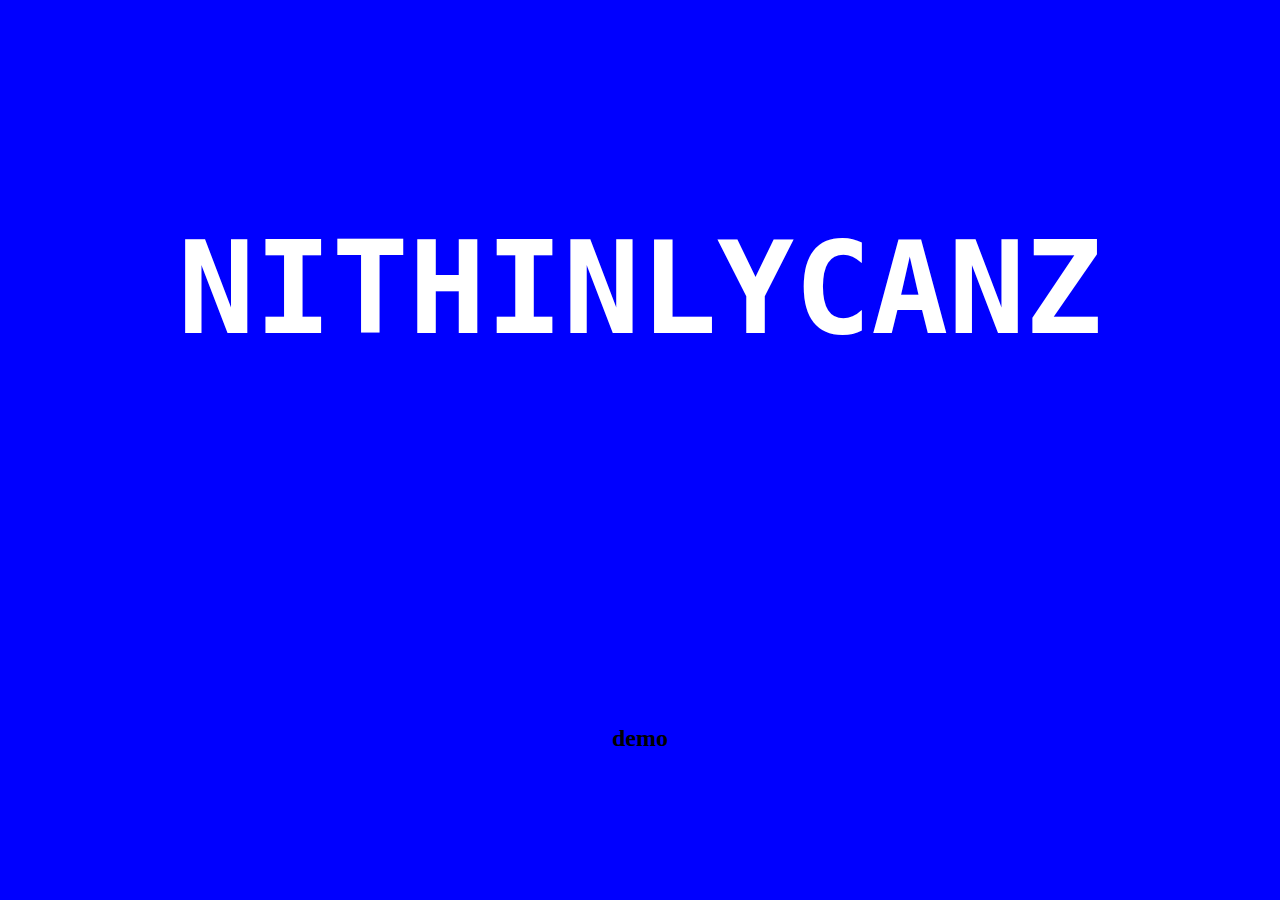
<file: index.html>
<!DOCTYPE html>
<html lang="en">
<head>
    <meta charset="UTF-8">
    <meta name="viewport" content="width=device-width, initial-scale=1.0">
    <title>Document</title>
    <link rel="stylesheet" href="lol.css">
</head>
<body>
    <h1 data-value="NITHINLYCANZ">NITHINLYCANZ</h1>
    <h2>demo</h2>
    <script src="lol.js">
    </script>
</body>
</html>
</file>
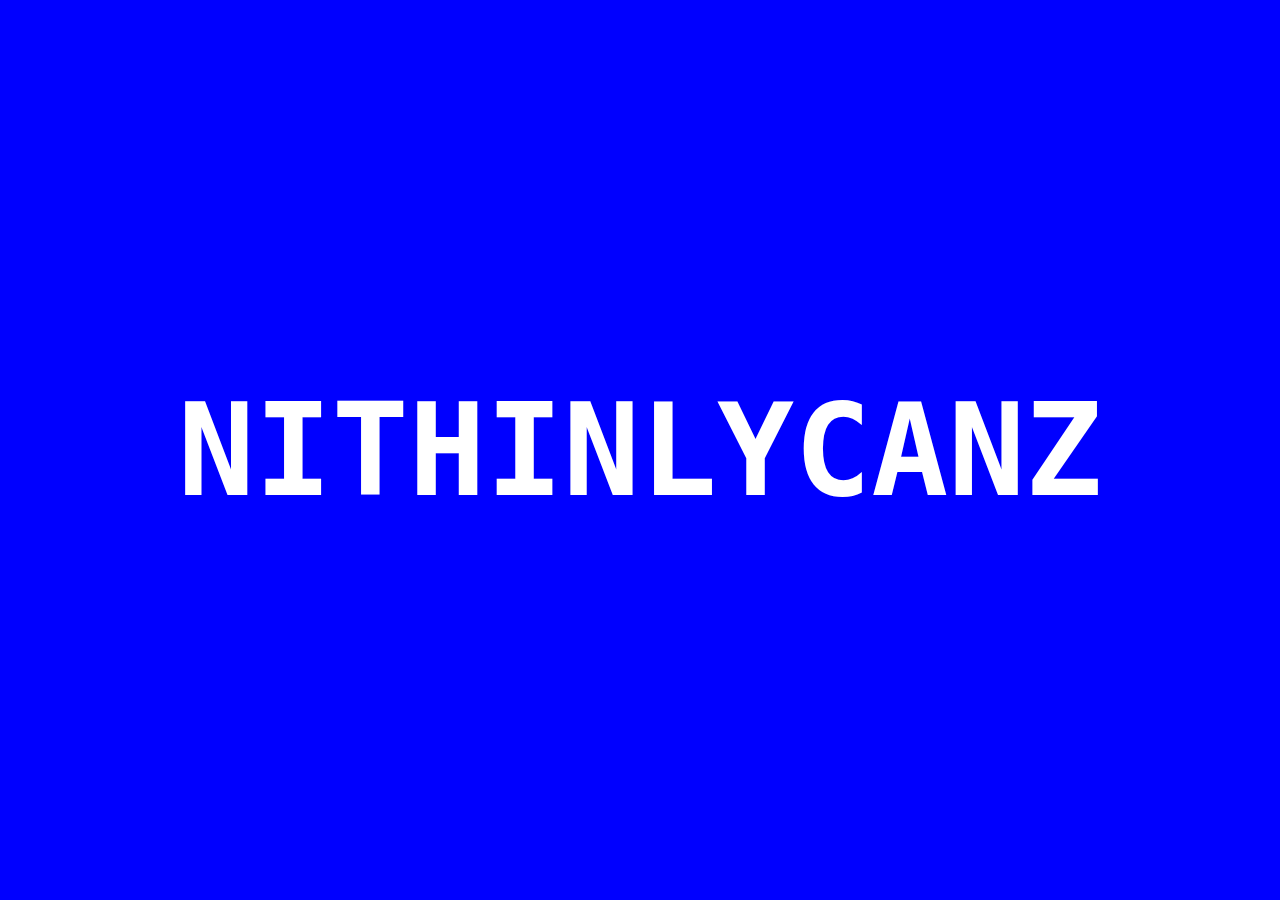
<file: lol.html>
<!DOCTYPE html>
<html lang="en">
<head>
    <meta charset="UTF-8">
    <meta name="viewport" content="width=device-width, initial-scale=1.0">
    <title>Document</title>
    <link rel="stylesheet" href="lol.css">
</head>
<body>
    <h1 data-value="NITHINLYCANZ">NITHINLYCANZ</h1>
    <script src="lol.js">
    </script>
</body>
</html>
</file>
<file: lol.css>
body {
    display: grid;
    place-items: center;
    height: 100vh;
    background-color: blue;
    margin: 0rem;
    overflow: hidden;
  }
  
  h1 {
    font-family: 'Space Mono', monospace;
    font-size: clamp(3rem, 10vw, 10rem);
    color: white;
    padding: 0rem clamp(1rem, 2vw, 3rem);
    border-radius: clamp(0.4rem, 0.75vw, 1rem);
  }
  
  h1:hover {
    background-color: white;
    color: black;
  }
  
  /* -- YouTube Link Styles -- */
  
  body.menu-toggled > .meta-link > span {
    color: rgb(30, 30, 30);
  }
  
  #source-link {
    bottom: 60px;
  }
  
  #source-link > i {
    color: rgb(94, 106, 210);
  }
  
  #yt-link > i {
    color: rgb(239, 83, 80);
  }
  
  .meta-link {
    align-items: center;
    backdrop-filter: blur(3px);
    background-color: rgba(255, 255, 255, 0.05);
    border: 1px solid rgba(255, 255, 255, 0.1);
    border-radius: 6px;
    bottom: 10px;
    box-shadow: 2px 2px 2px rgba(0, 0, 0, 0.1);
    cursor: pointer;  
    display: inline-flex;
    gap: 5px;
    left: 10px;
    padding: 10px 20px;
    position: fixed;
    text-decoration: none;
    transition: background-color 400ms, border-color 400ms;
    z-index: 10000;
  }
  
  .meta-link:hover {
    background-color: rgba(255, 255, 255, 0.1);
    border: 1px solid rgba(255, 255, 255, 0.2);
  }
  
  .meta-link > i, .meta-link > span {
    height: 20px;
    line-height: 20px;
  }
  
  .meta-link > span {
    color: white;
    font-family: "Rubik", sans-serif;
    font-weight: 500;
  }
</file>
